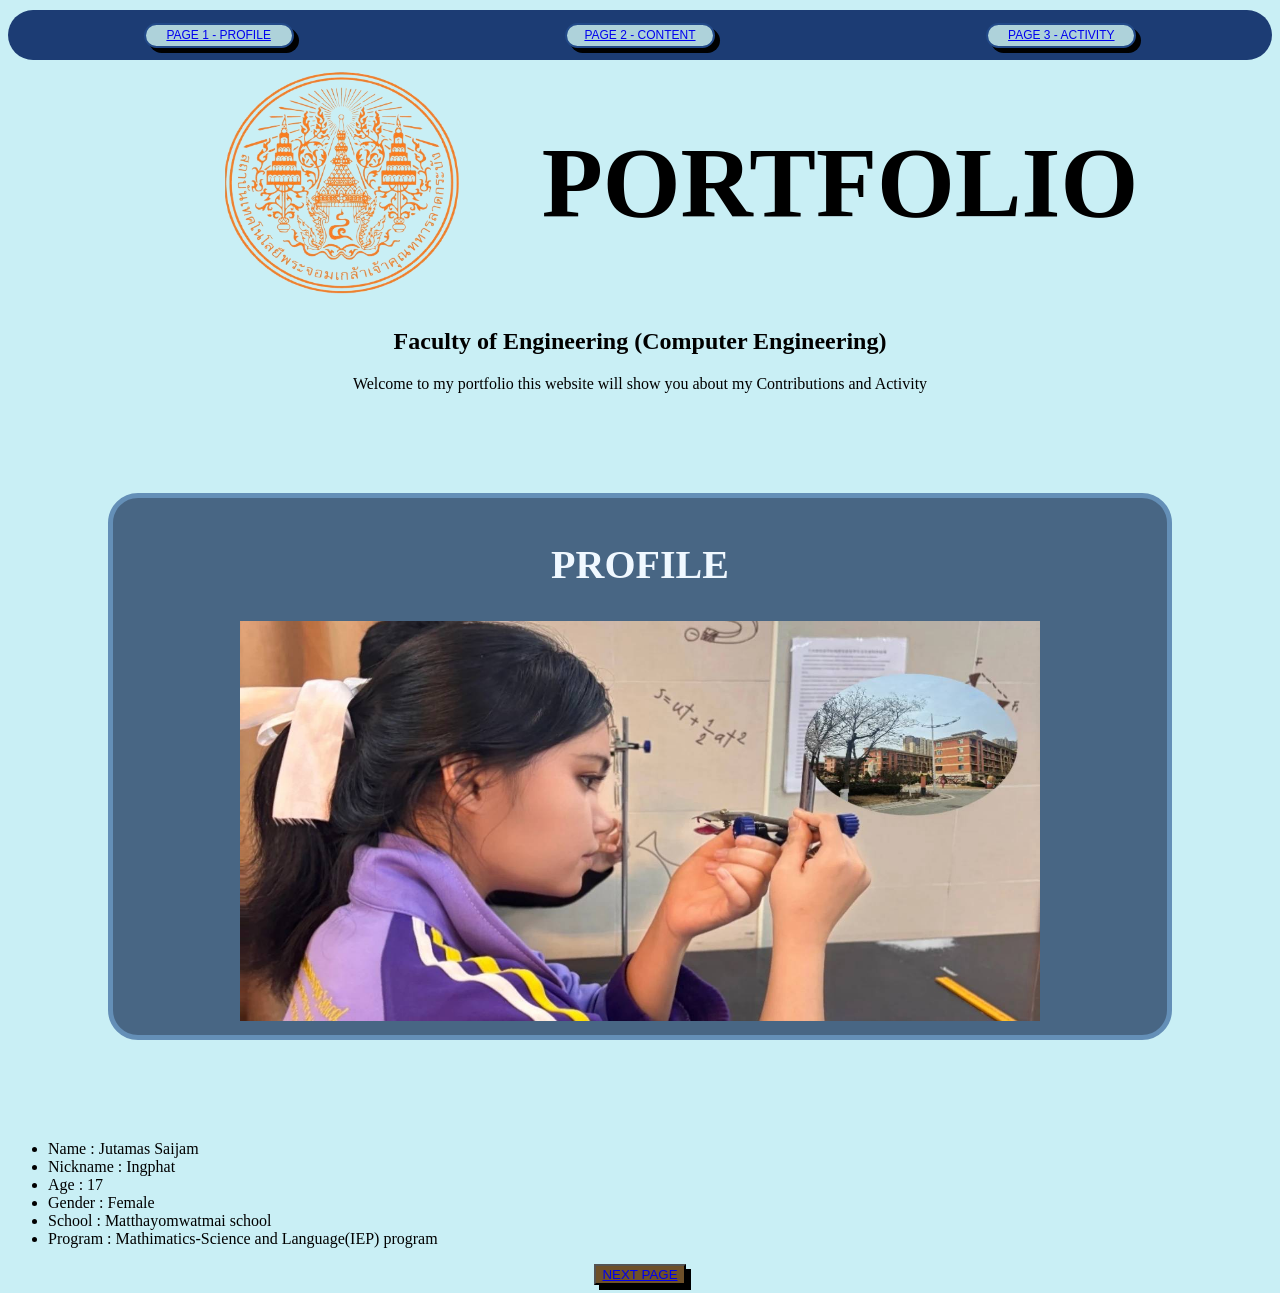
<file: index.html>
<!doctype html>
<html lang="en">

<head>
  <meta charset="UTF-8" />
  <meta name="viewport" content="width=device-width, initial-scale=1.0" />
  <title>Document</title>
  <link rel="stylesheet" href="./css/style.css" />
</head>

<body>
  <div class="bar">
    <button class="system"> <a href="./index.html">PAGE 1 - PROFILE</a></button>
    <button class="system"> <a href="./index2.html">PAGE 2 - CONTENT</a></button>
    <button class="system"> <a href="./index3.html">PAGE 3 - ACTIVITY</a></button>
  </div>

  <div class="logo">
    <h1>PORTFOLIO</h1>
    <img src="./logo-kmitl-removebg-preview.png" 
    width="400px"
    height="250px"></div>

  <h2>Faculty of Engineering (Computer Engineering)</h2>
  <p>
    Welcome to my portfolio this website will show you about my Contributions
    and Activity
  </p>

  <div class="box">
    <h2 class="h2">PROFILE</h2>
    <img src="./m.jpg" alt="" width="800px" height="400px" />
  </div>
  
  <ul class="a">
    <li>Name : Jutamas Saijam</li>
    <li>Nickname : Ingphat</li>
    <li>Age : 17</li>
    <li>Gender : Female</li>
    <li>School : Matthayomwatmai school</li>
    <li>Program : Mathimatics-Science and Language(IEP) program</li>
  </ul>


  <button class="button">
    <a href="./index2.html">NEXT PAGE</a>
  </button>

  <script src="./js/script.js"></script>
</body>


</html>
</file>
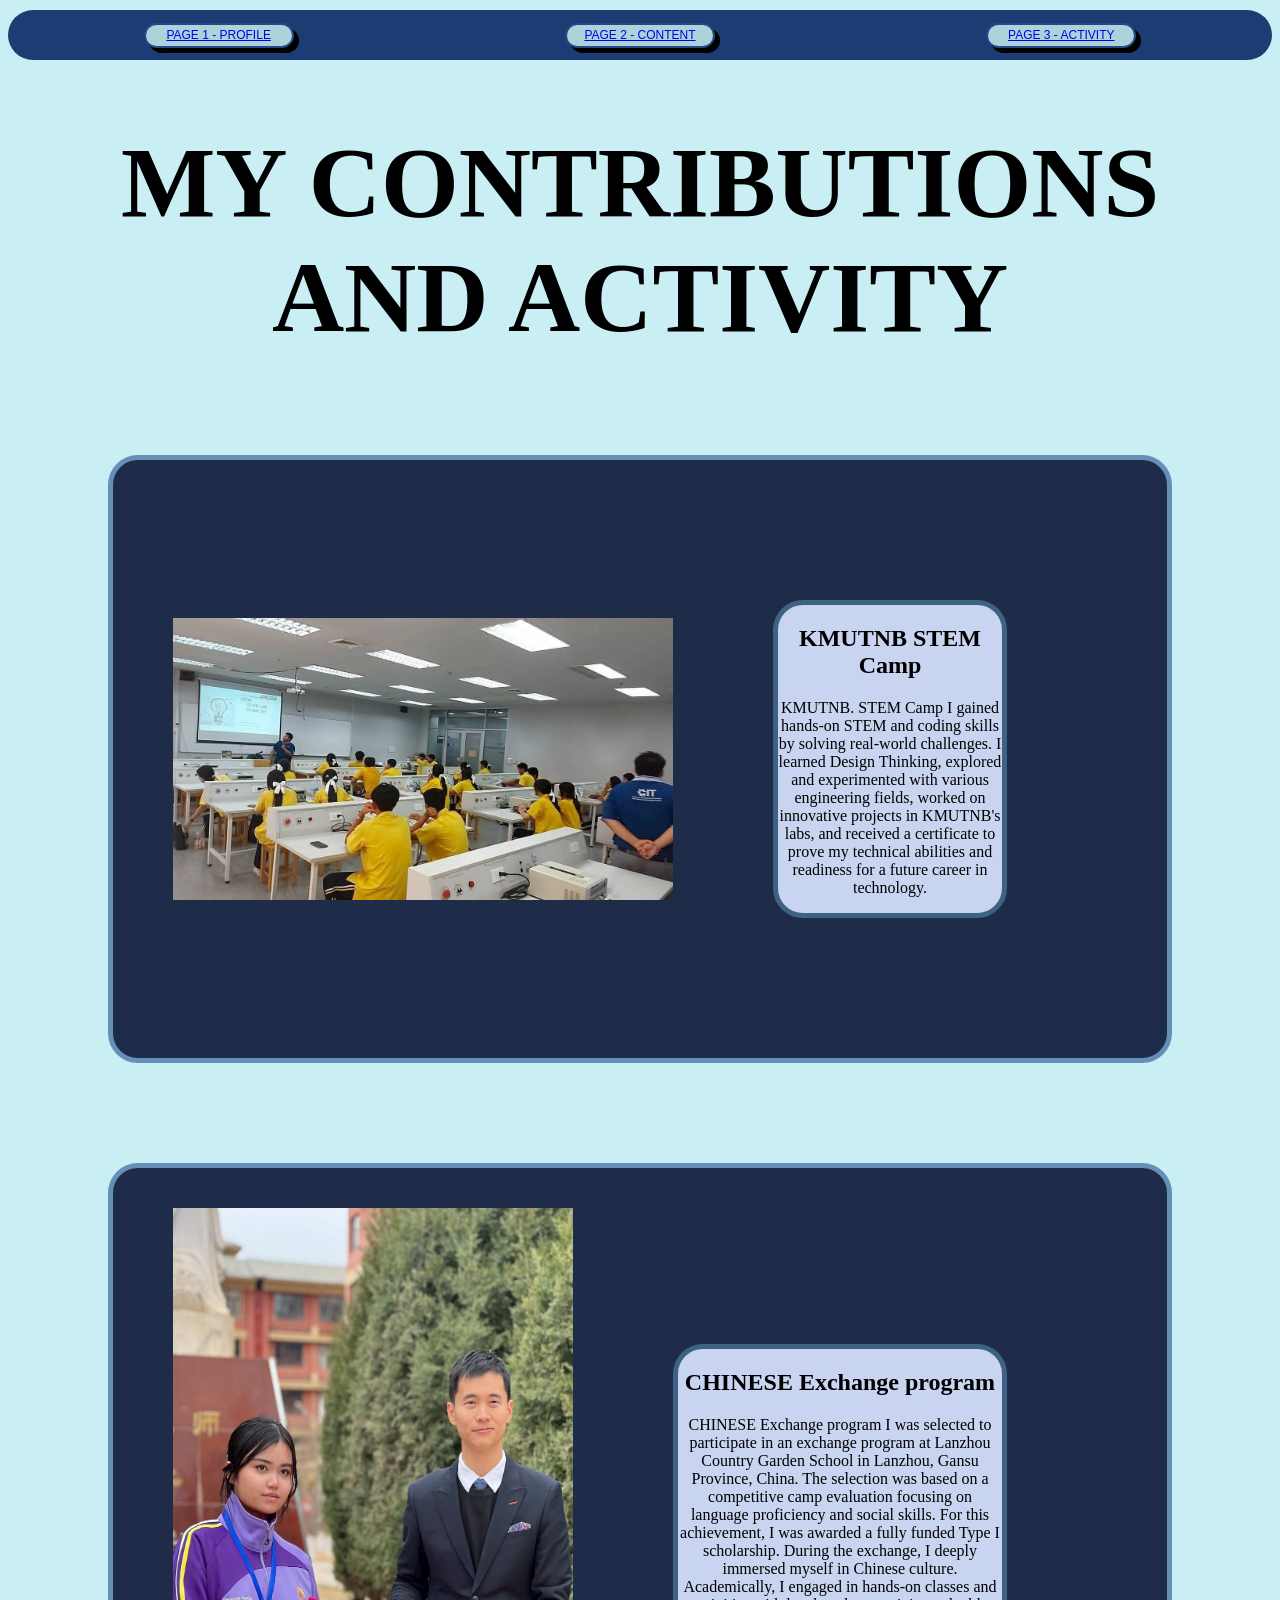
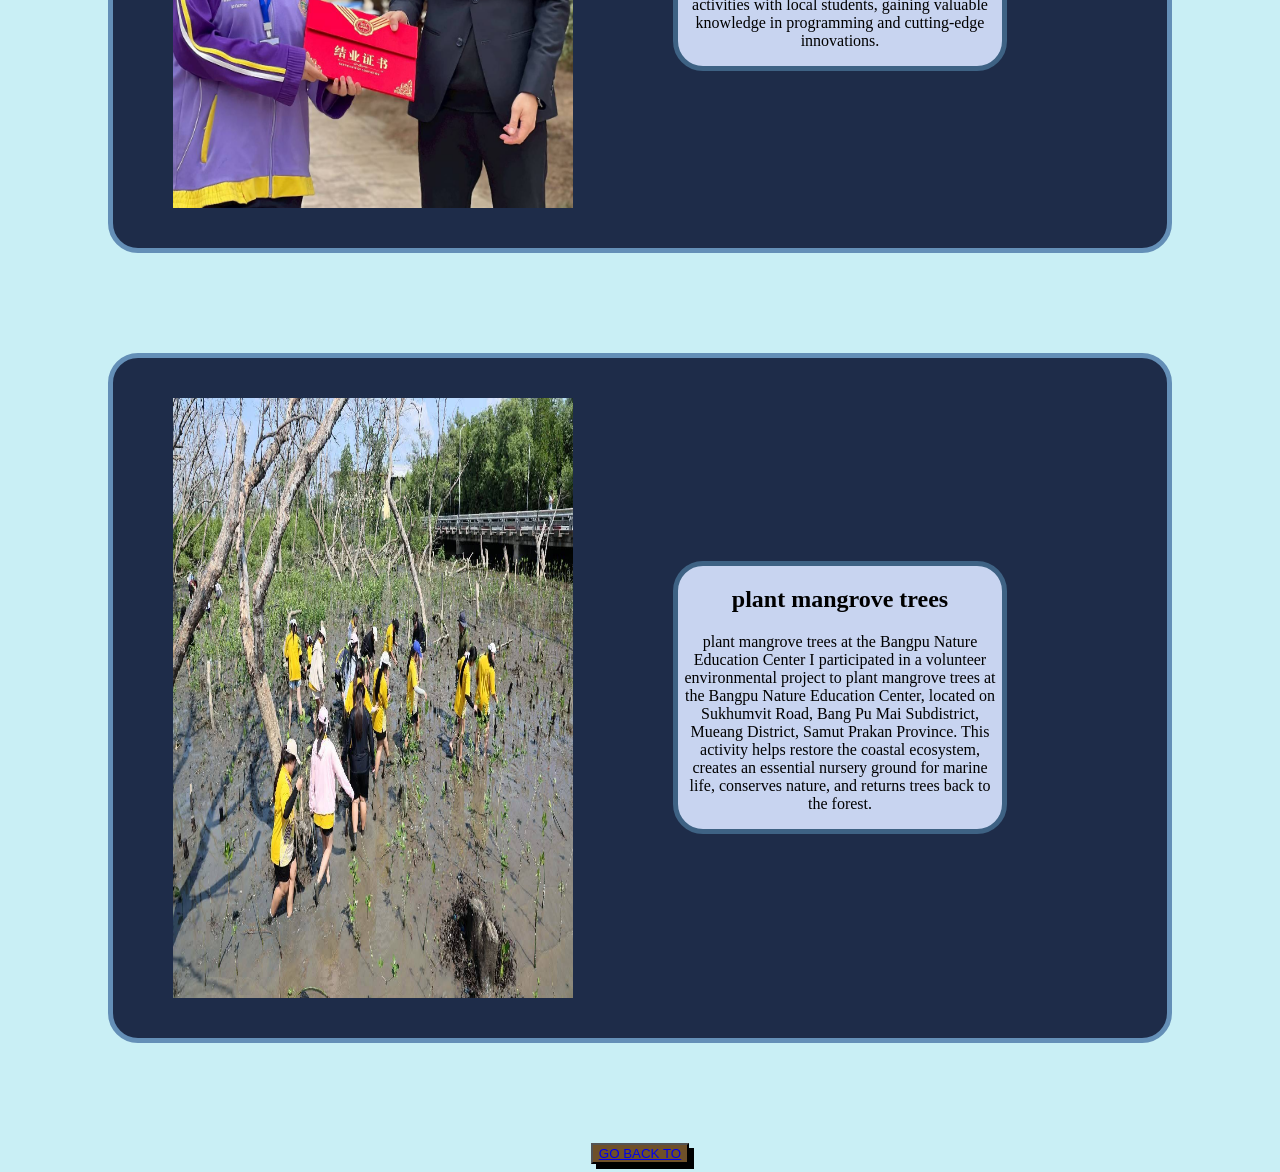
<file: index3.html>
<!doctype html>
<html lang="en">

<head>
  <meta charset="UTF-8" />
  <meta name="viewport" content="width=device-width, initial-scale=1.0" />
  <title>Document</title>
  <link rel="stylesheet" href="./css/style.css" />
</head>

<body>
  <div class="bar">
    <button class="system"><a href="./index.html">PAGE 1 - PROFILE</a></button>
    <button class="system">
      <a href="./index2.html">PAGE 2 - CONTENT</a>
    </button>
    <button class="system">
      <a href="./index3.html">PAGE 3 - ACTIVITY</a>
    </button>
  </div>

  <h1>MY CONTRIBUTIONS AND ACTIVITY</h1>

  <div class="box2">
    <img src="./st.jpg" alt="" width="500px">

    <div class="box3">
      <h2>KMUTNB STEM Camp</h2>
      <p>
        KMUTNB. STEM Camp I gained hands-on STEM and coding skills by solving
        real-world challenges. I learned Design Thinking, explored and
        experimented with various engineering fields, worked on innovative
        projects in KMUTNB's labs, and received a certificate to prove my
        technical abilities and readiness for a future career in technology.
      </p>
    </div>
  </div>

  <div class="box2">
    <img src="./g.jpg" alt="" width="400px" height="600px">

    <div class="box3">
      <h2>CHINESE Exchange program</h2>
      <p>
        CHINESE Exchange program

        I was selected to participate in an exchange program at Lanzhou Country Garden School in Lanzhou, Gansu
        Province, China. The selection was based on a competitive camp evaluation focusing on language proficiency and
        social skills. For this achievement, I was awarded a fully funded Type I scholarship.

        During the exchange, I deeply immersed myself in Chinese culture. Academically, I engaged in hands-on classes
        and activities with local students, gaining valuable knowledge in programming and cutting-edge innovations.
      </p>
    </div>
  </div>


  <div class="box2">
    <img src="./p.jpg"  width="400px" height="600px">

    <div class="box3">
      <h2>plant mangrove trees 
</h2>
      <p>
        plant mangrove trees at the Bangpu Nature Education Center

        I participated in a volunteer environmental project to plant mangrove trees at the Bangpu Nature Education
        Center, located on Sukhumvit Road, Bang Pu Mai Subdistrict, Mueang District, Samut Prakan Province.

        This activity helps restore the coastal ecosystem, creates an essential nursery ground for marine life,
        conserves nature, and returns trees back to the forest.
      </p>
    </div>
  </div>

  <button class="button">
    <a href="./index2.html">GO BACK TO</a>
    
  </button>

  <script src="./js/script.js"></script>

  
</body>

</html>
</file>
<file: css/style.css>
.system {
  background-color: rgb(174, 210, 218);
  border: 2px rgb(34, 73, 136) solid;
  border-radius: 50px;

  gap: 20PX;
  text-align: center;
  justify-self: center;
  color: aliceblue;
  height: 25px;
  width: 150px;
  
  font-size: 12px;
  display: flex;
  align-items: center;
  justify-content: center;


}

.a { 
  text-align: left;

}
body {
  background-color: rgb(201, 239, 245);
  text-align: center;
}

.box {
  /* width: 250px;
  height: 200px; */

  padding: 10px 30px ;
  border: 5px rgb(100, 143, 183) solid;
  margin: 100px 100px;
  background-color: rgb(72, 102, 132);
  border-radius: 30px;}
  
h1 {
  font-size: 100px;
}

.bar {
  display: flex;
  justify-content: space-around;
  background-color: rgb(28, 60, 116);
  height: 50px;
  align-items: center;
  border-radius: 50px;

  position: sticky;
  top:10px;
  right:10px ;
}

.logo {
  display: flex;
  flex-direction: row-reverse;
 justify-content: center;
}

.profile {
  /* width: 250px;
  height: 200px; */

  padding: 400PX 600px 400px 600px;
  border: 5px rgb(100, 143, 183) solid;
  margin: 100px 100px;
  background-color: rgb(82, 105, 154);
  border-radius: 30px;}
  
  button {
    box-shadow: 5px 5px black;
  }

  .box2 {
    display: flex;
    align-items: center;
    padding: 40PX 60px 40px 60px;
  border: 5px rgb(100, 143, 183) solid;
  margin: 100px 100px;
  background-color: rgb(30, 44, 73);
  border-radius: 30px;}
  

  .box3 {
  border: 5px rgb(62, 98, 132) solid;
  margin: 100px 100px;
  background-color: rgb(200, 212, 240);
  border-radius: 30px;
  }

  .content {
    font-size: 50px;
    text-align: left;
    justify-content: space-around;
  }

  .button {
    background-color: rgb(110, 80, 41);
  }

  .button.hover {
    background-color: aqua;
  }

  .l {
    justify-content: space-between;
  }

 .h2 {
  font-size: 40px;
  color: aliceblue;
 }
</file>
